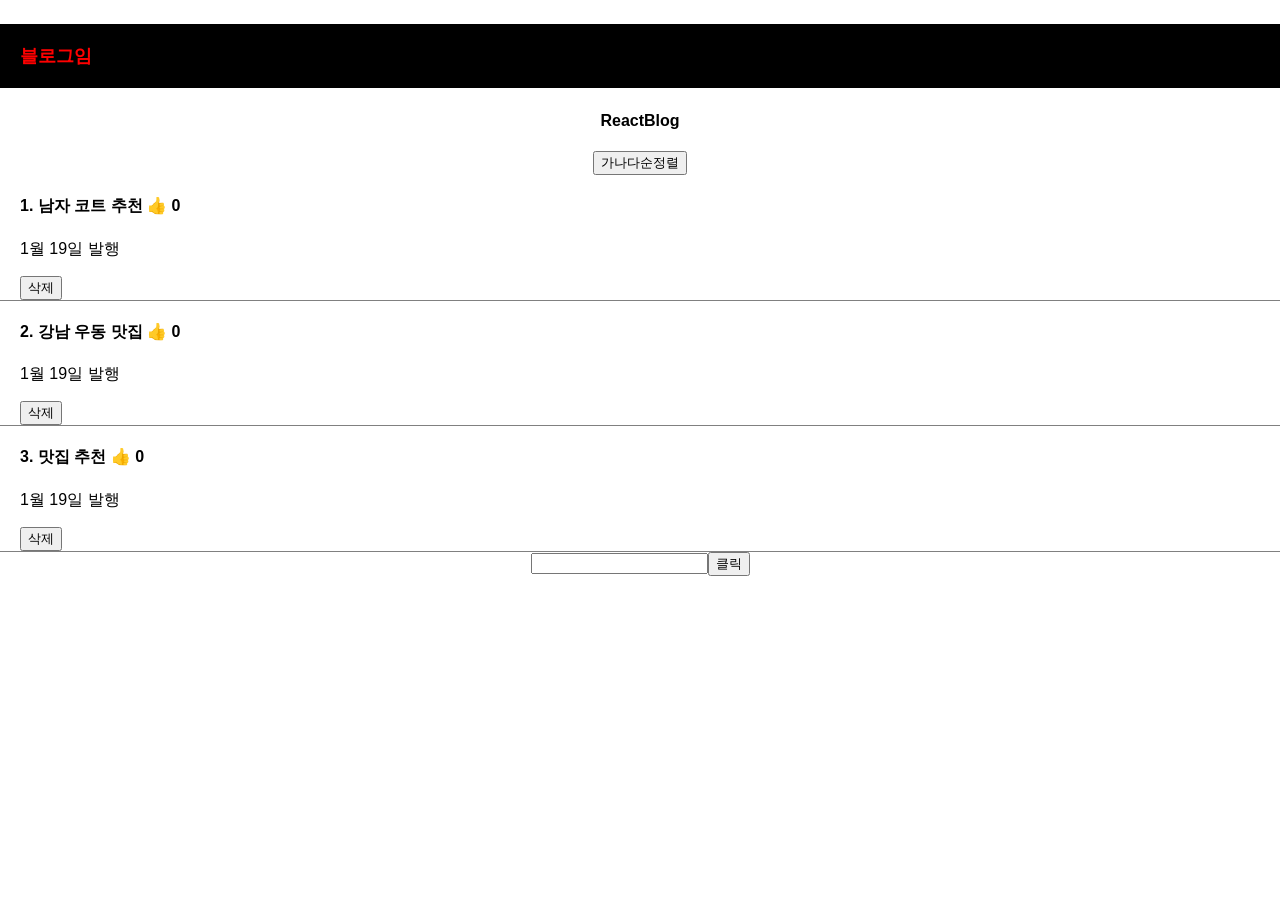
<file: index.html>
<!doctype html><html lang="en"><head><meta charset="utf-8"/><link rel="icon" href="/favicon.ico"/><meta name="viewport" content="width=device-width,initial-scale=1"/><meta name="theme-color" content="#000000"/><meta name="description" content="Web site created using create-react-app"/><link rel="apple-touch-icon" href="/logo192.png"/><link rel="manifest" href="/manifest.json"/><title>React App</title><script defer="defer" src="/static/js/main.7a712002.js"></script><link href="/static/css/main.9f901202.css" rel="stylesheet"></head><body><noscript>You need to enable JavaScript to run this app.</noscript><div id="root"></div></body></html>
</file>
<file: static/css/main.9f901202.css>
body{-webkit-font-smoothing:antialiased;-moz-osx-font-smoothing:grayscale;font-family:-apple-system,BlinkMacSystemFont,Segoe UI,Roboto,Oxygen,Ubuntu,Cantarell,Fira Sans,Droid Sans,Helvetica Neue,sans-serif;margin:0}code{font-family:source-code-pro,Menlo,Monaco,Consolas,Courier New,monospace}.App{text-align:center}.black-nav{background-color:#000;color:#fff;display:flex;padding:20px;width:100%}div{box-sizing:border-box}.list{border-bottom:1px solid grey;padding-left:20px}.list,.modal{text-align:left}.modal{background:#eee;margin-top:20px;padding:20px}.App-logo{height:40vmin;pointer-events:none}@media (prefers-reduced-motion:no-preference){.App-logo{-webkit-animation:App-logo-spin 20s linear infinite;animation:App-logo-spin 20s linear infinite}}.App-header{align-items:center;background-color:#282c34;color:#fff;display:flex;flex-direction:column;font-size:calc(10px + 2vmin);justify-content:center;min-height:100vh}.App-link{color:#61dafb}@-webkit-keyframes App-logo-spin{0%{-webkit-transform:rotate(0deg);transform:rotate(0deg)}to{-webkit-transform:rotate(1turn);transform:rotate(1turn)}}@keyframes App-logo-spin{0%{-webkit-transform:rotate(0deg);transform:rotate(0deg)}to{-webkit-transform:rotate(1turn);transform:rotate(1turn)}}
/*# sourceMappingURL=main.9f901202.css.map*/
</file>
